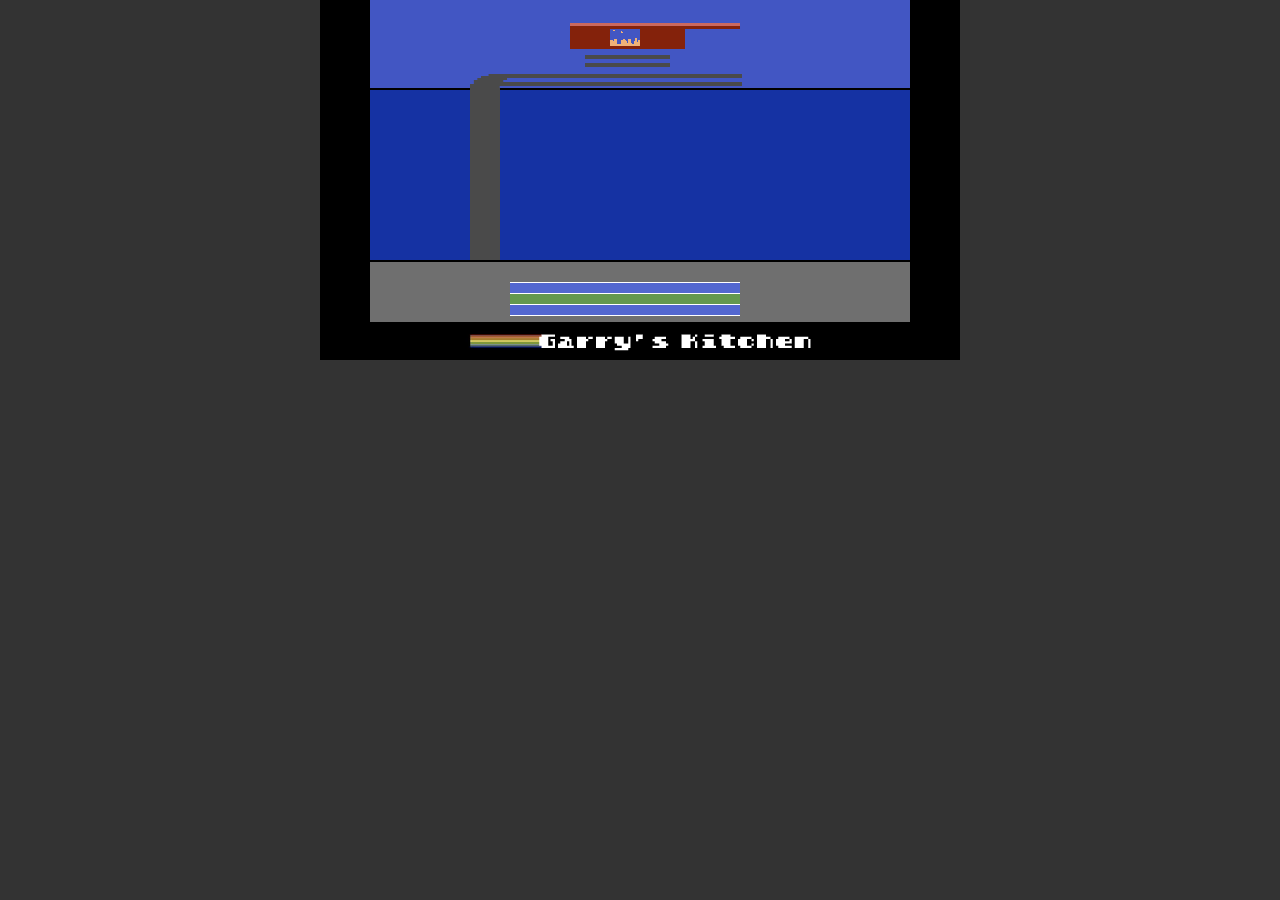
<file: src/index.html>
<!DOCTYPE html>
<html>

	<head>
		<meta charset="utf-8" />
		<meta name="viewport" content="width=device-width, initial-scale=1, maximum-scale=1, minimum-scale=1, user-scalable=no" />
		<title>Garry's Kitchen</title>
		<link rel="stylesheet" type="text/css" href="css/css.css">
	</head>

	<body>
        <!--
        <script src="http://debug-software.intel.com/target/target-script-min.js#5_rthkvDxrnASfLG49ZbFHcctjTMuK8welMm9pUTst4"></script>
        <script src="cordova.js"></script>
        -->
		<script type="text/javascript" src="lib/phaser/v2.6.2/phaser.min.js"></script>
		<script type="text/javascript" src="js/utils/nativeExtensions.js"></script>
		<script type="text/javascript" src="js/utils/util.js"></script>
		<script type="text/javascript" src="js/config.js"></script>
		<script type="text/javascript" src="js/spriteConfig.js"></script>
		<script type="text/javascript" src="js/states/Boot.js"></script>
		<script type="text/javascript" src="js/states/Preload.js"></script>
		<script type="text/javascript" src="js/states/Game.js"></script>
		<script type="text/javascript" src="js/prefabs/SceneOne.js"></script>
		<script type="text/javascript" src="js/prefabs/SceneTwo.js"></script>
		<script type="text/javascript" src="js/prefabs/OrderBoard.js"></script>
		<script src="js/main.js"></script>

		<div id="gameContainer"></div>
	</body>
</html>
</file>
<file: src/css/css.css>
body {
	background-color: #333;
	padding: 0px;
	margin: 0px;
}
</file>
